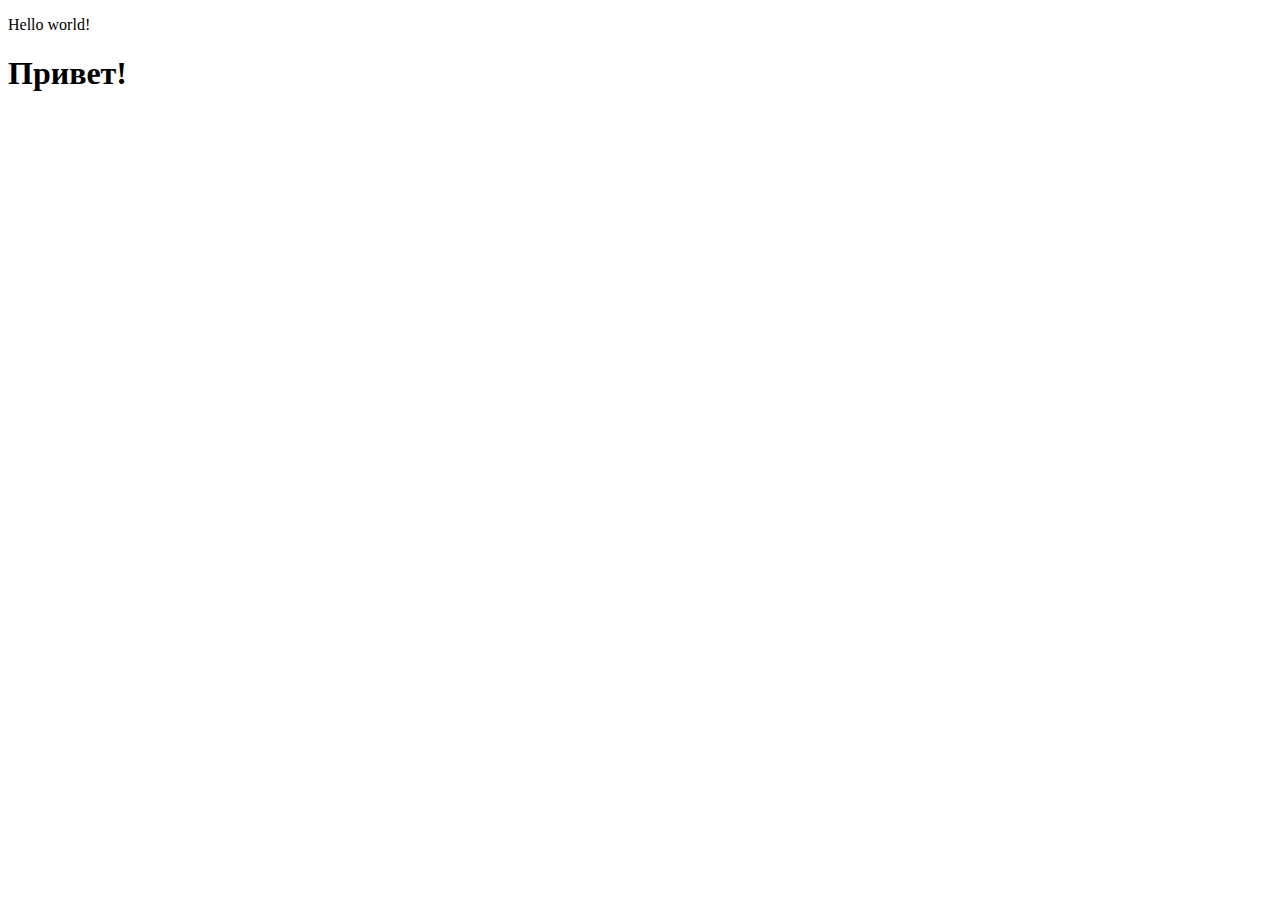
<file: 1_lesson/index.html>
<!DOCTYPE html>
<html lang="en">
<head>
    <meta charset="UTF-8">
    <meta name="viewport" content="width=device-width, initial-scale=1.0">
    <title>New maraphone</title>
</head>
<body>
    <p>Hello world!</p>
    <h1>Привет!</h1>
</body>
</html>
</file>
